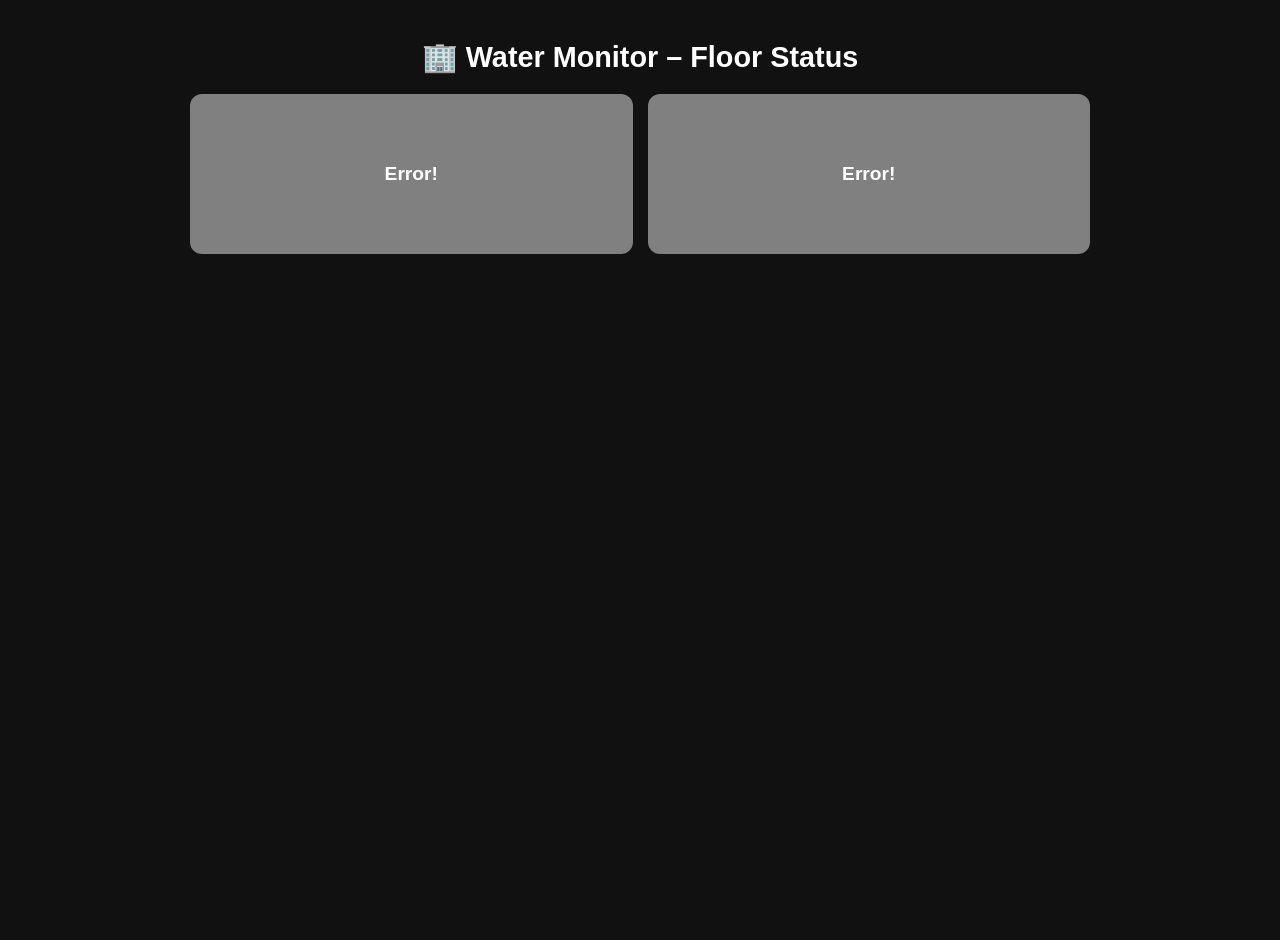
<file: index.html>
<!DOCTYPE html>
<html lang="en">
<head>
<meta charset="UTF-8">
<meta name="viewport" content="width=device-width, initial-scale=1.0">
<title>Water Status Monitor</title>

<style>
    body {
        margin: 0;
        font-family: Arial, sans-serif;
        text-align: center;
        background: #111;
        color: white;
        min-height: 100vh;
        display: flex;
        flex-direction: column;
        align-items: center;
        justify-content: flex-start;
        padding: 20px;
    }
    h1 {
        margin: 20px 0;
        font-size: 1.8em;
    }
    .container {
        display: grid;
        grid-template-columns: repeat(auto-fit, minmax(250px, 1fr));
        gap: 15px;
        width: 100%;
        max-width: 900px;
    }
    .card {
        padding: 20px;
        border-radius: 12px;
        font-size: 1.2em;
        font-weight: bold;
        transition: background-color 0.5s ease;
        text-align: center;
        min-height: 120px;
        display: flex;
        align-items: center;
        justify-content: center;
    }

    /* Mobile-specific tweaks */
    @media (max-width: 600px) {
        h1 {
            font-size: 1.5em;
        }
        .card {
            font-size: 1em;
            padding: 15px;
        }
    }
</style>
</head>
<body>
    <h1>🏢 Water Monitor – Floor Status</h1>
    <div class="container">
        <div id="floor1" class="card">Loading Floor 1...</div>
        <div id="floor2" class="card">Loading Floor 2...</div>
    </div>

<script>
// ==================== CONFIG ====================
const channels = {
    floor1: { id: "3036096", field: "1", key: "M1SKX47JKTS0EUA4" }, 
    floor2: { id: "3039978", field: "1", key: "XU9D6LUKCSP02Q4H" },
    floor3: { id: "3038000", field: "1", key: "YYYYYYYYYYYYYYY" }
};
const fetchInterval = 5000;
// =================================================

function fetchData(floorId, config) {
    fetch(`https://api.thingspeak.com/channels/${config.id}/fields/${config.field}/last.json?api_key=${config.key}`)
    .then(response => response.json())
    .then(data => {
        let value = parseInt(data.field1);
        updateStatus(floorId, value);
    })
    .catch(error => {
        console.error("Error fetching data:", error);
        let card = document.getElementById(floorId);
        card.innerText = "Error!";
        card.style.backgroundColor = "gray";
    });
}

function updateStatus(floorId, value) {
    let card = document.getElementById(floorId);
    let floorNum = floorId.replace("floor", "");

    if (value === 1) {
        card.innerText = `🚫 Floor ${floorNum} – NOT SAFE`;
        card.style.backgroundColor = "red";
    } else if (value === 2) {
        card.innerText = `✅ Floor ${floorNum} – SAFE`;
        card.style.backgroundColor = "green";
    } else if (value === 3) {
        card.innerText = `⚙ Floor ${floorNum} – PROCESSING`;
        card.style.backgroundColor = "blue";
    } else {
        card.innerText = `Floor ${floorNum} – No Data`;
        card.style.backgroundColor = "gray";
    }
}

// First fetch instantly
Object.entries(channels).forEach(([floor, cfg]) => fetchData(floor, cfg));

// Keep updating all floors
setInterval(() => {
    Object.entries(channels).forEach(([floor, cfg]) => fetchData(floor, cfg));
}, fetchInterval);

</script>
</body>
</html>
</file>
